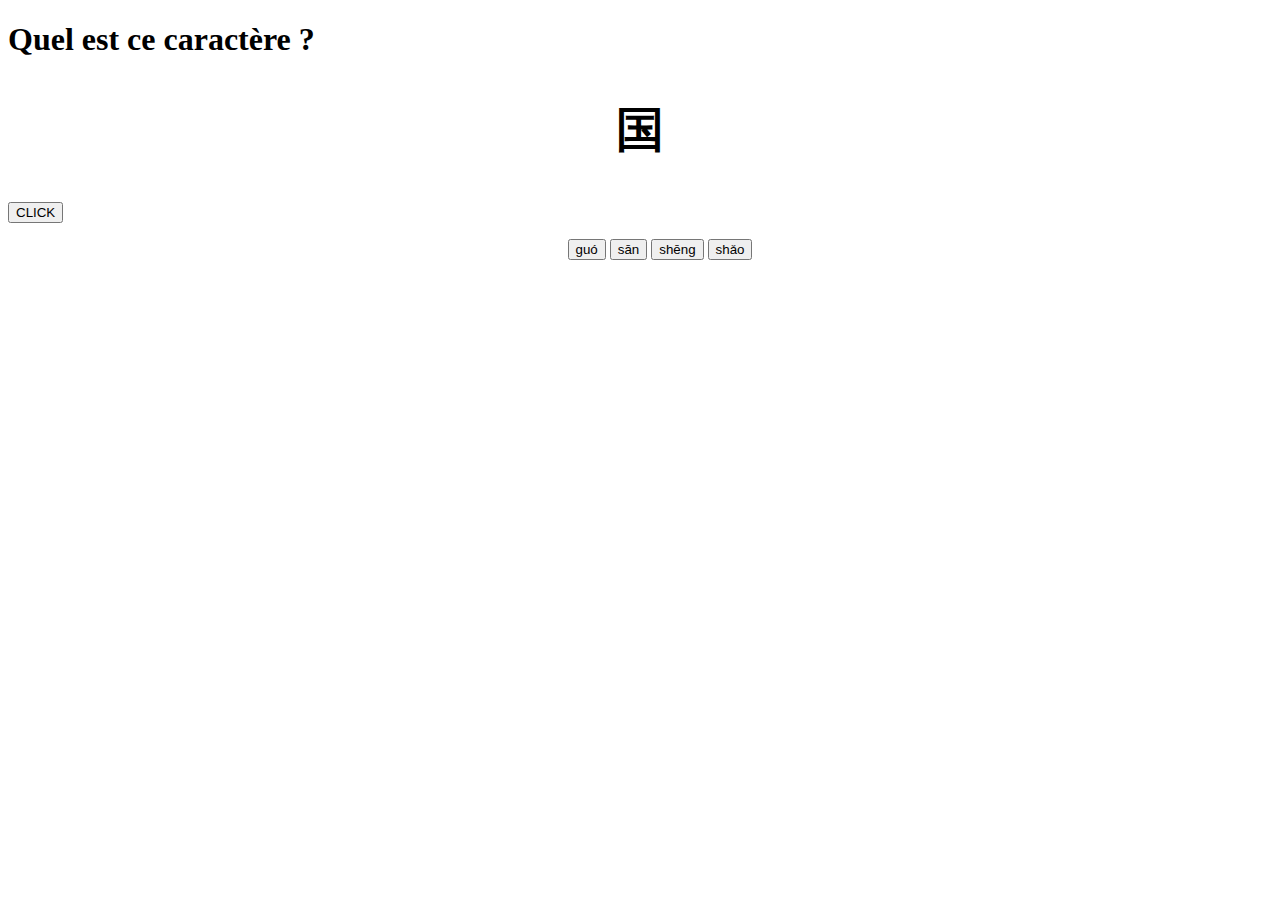
<file: index.html>
<!DOCTYPE html>
<html lang="fr">
  <head>
    <meta charset="UTF-8">
    <meta name="viewport" content="width=device-width, initial-scale=1.0">
    <meta http-equiv="X-UA-Compatible" content="ie=edge">
    <title>My Website</title>
    <link rel="stylesheet" href="./style.css">
    <!-- CSS only -->
    <link href="https://cdn.jsdelivr.net/npm/bootstrap@5.2.3/dist/css/bootstrap.min.css" rel="stylesheet" integrity="sha384-rbsA2VBKQhggwzxH7pPCaAqO46MgnOM80zW1RWuH61DGLwZJEdK2Kadq2F9CUG65" crossorigin="anonymous">
    <!-- <link rel="icon" href="./favicon.ico" type="image/x-icon"> -->
  </head>
  <body onLoad="changerCar()">
    <main>
        <h1>Quel est ce caractère ?</h1>  
        <div>
            <h2 class="caracteres" id="car">字</h2>
            <button onclick="testJSON()">CLICK</button>
        </div>
	<div>
          <ul class="reponses">
            <li><button id="reponse0" class="btn btn-primary" onClick="boutonReponse(this)">Choix 1</button></li>
            <li><button id="reponse1" onClick="boutonReponse(this)">Choix 2</button></li>
            <li><button id="reponse2" onClick="boutonReponse(this)">Choix 3</button></li>
            <li><button id="reponse3" onClick="boutonReponse(this)">Choix 4</button></li>
          </ul>
        </div>

    </main>
	<script src="script.js"></script>
  </body>
</html>
</file>
<file: style.css>
h2.caracteres{
    font-size: xxx-large;
    text-align: center;
}
ul > li {
    display: inline-block;
    /* You can also add some margins here to make it look prettier */
}

ul.reponses {
    text-align: center;
}
</file>
